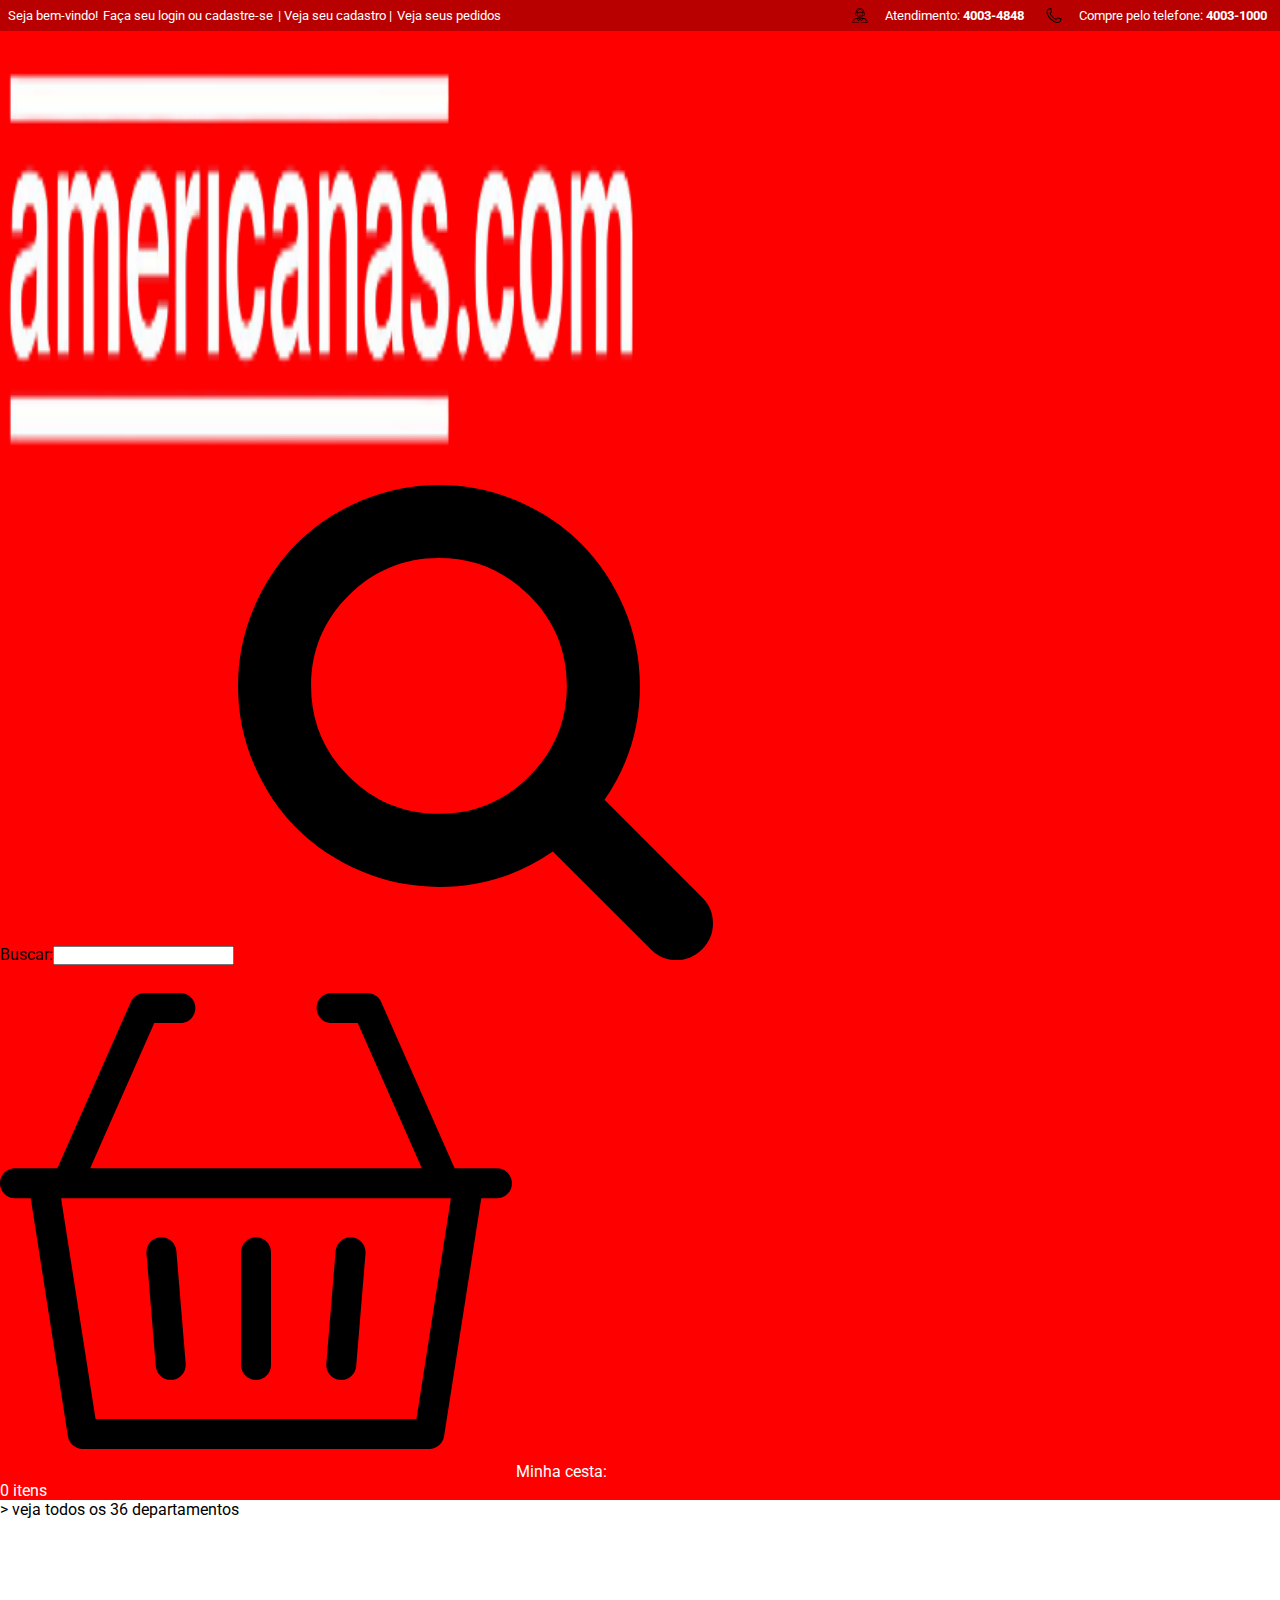
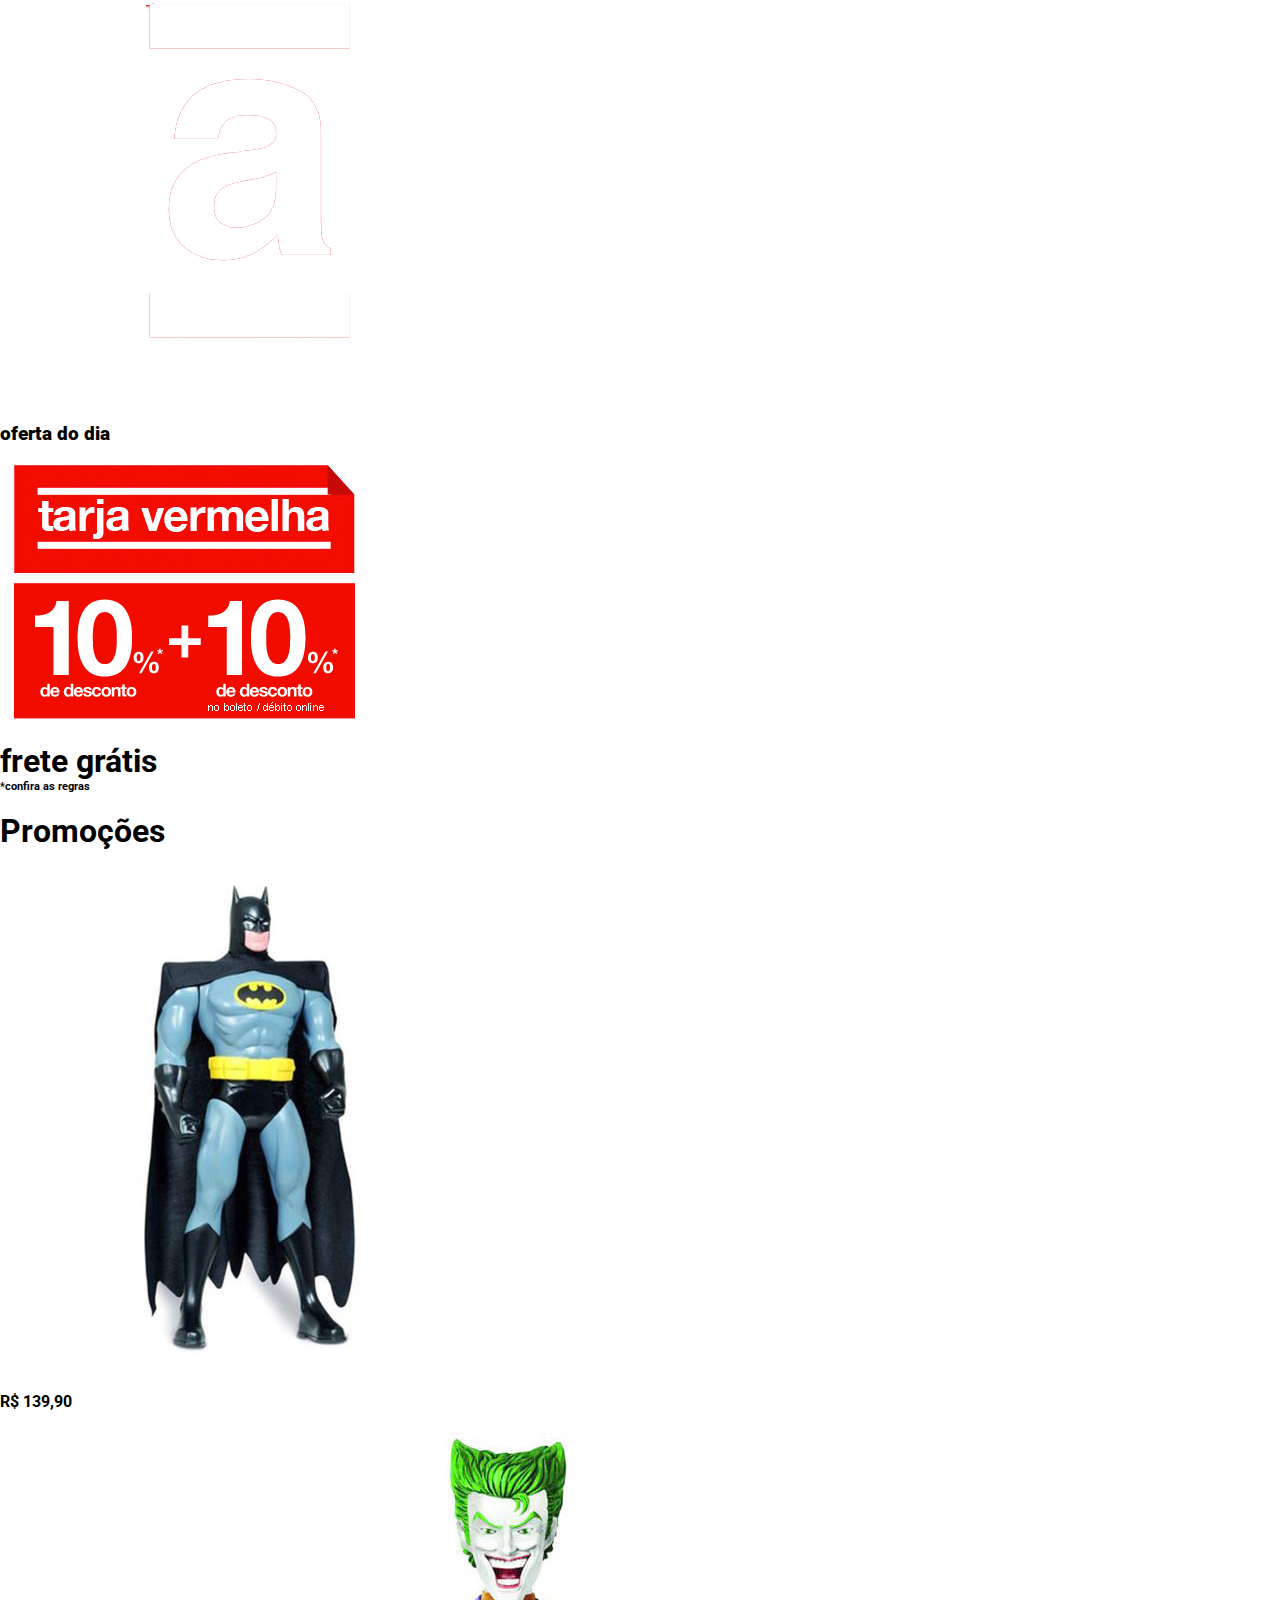
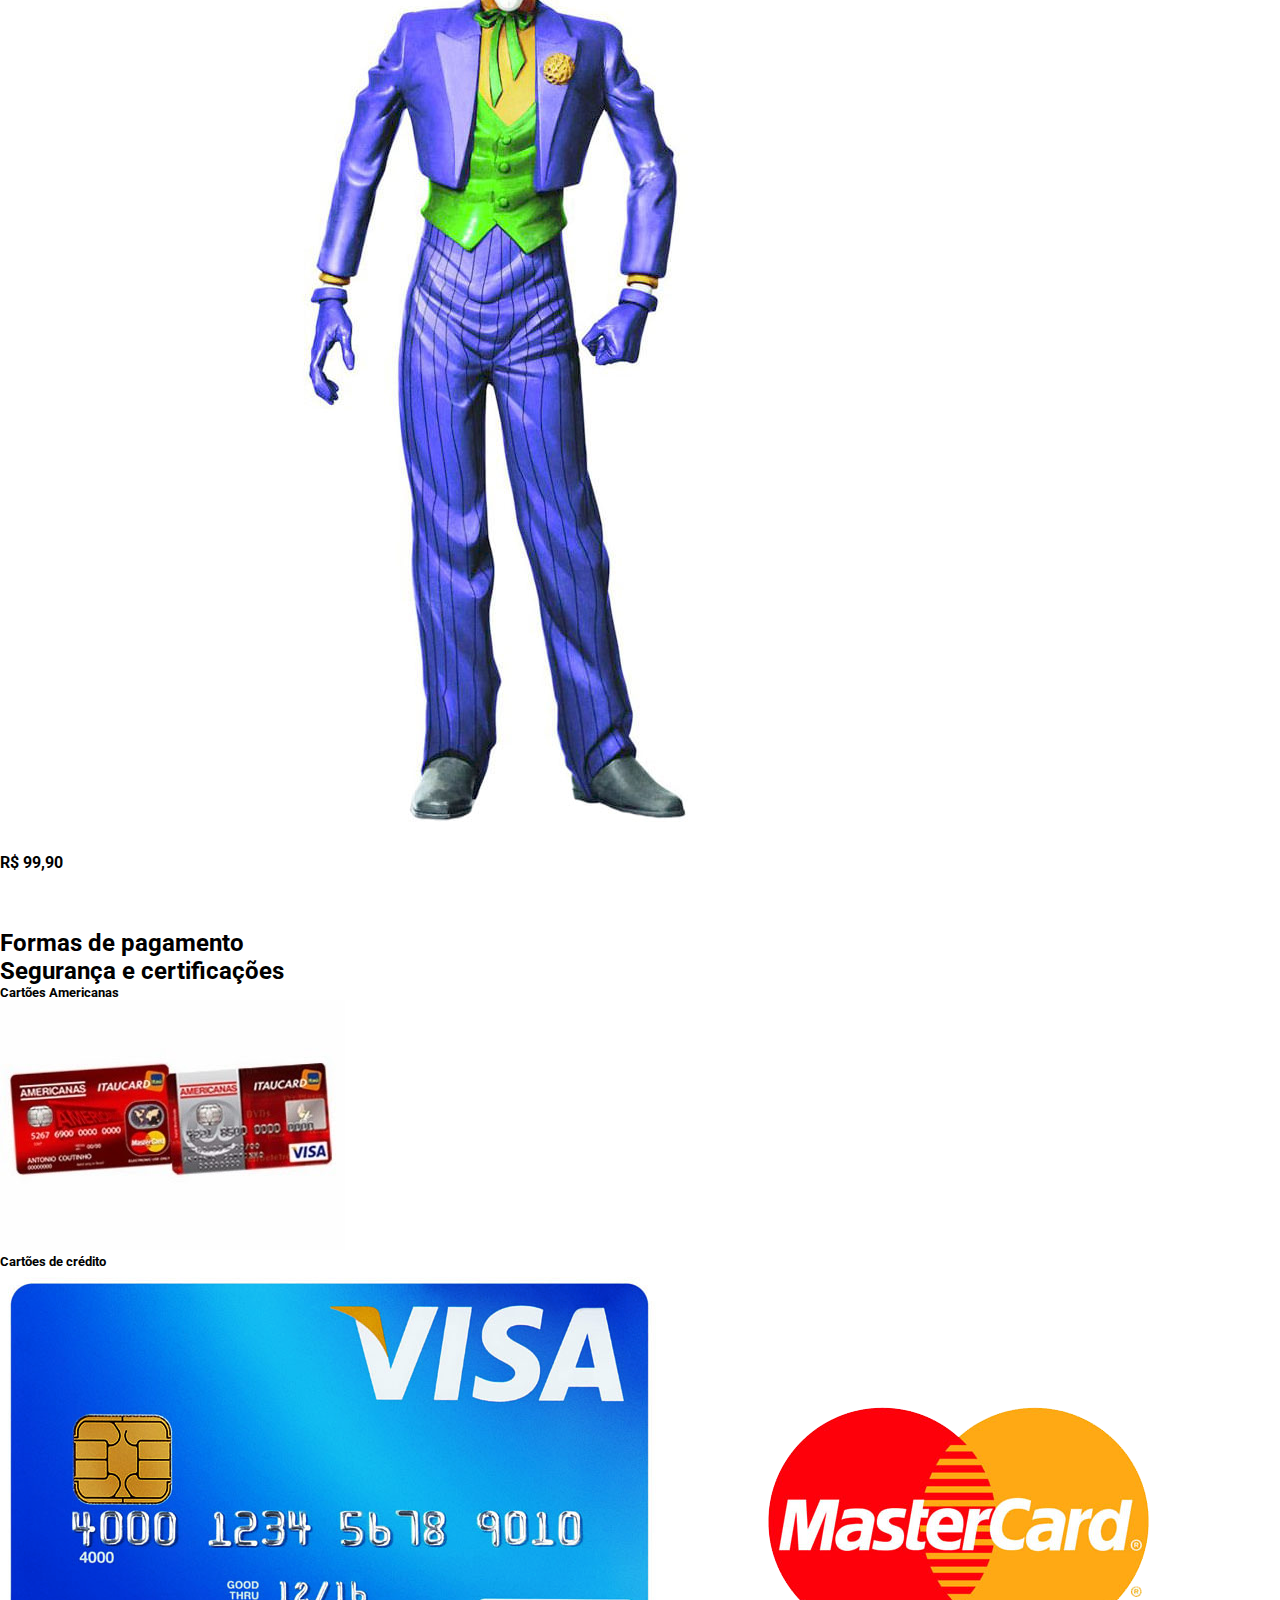
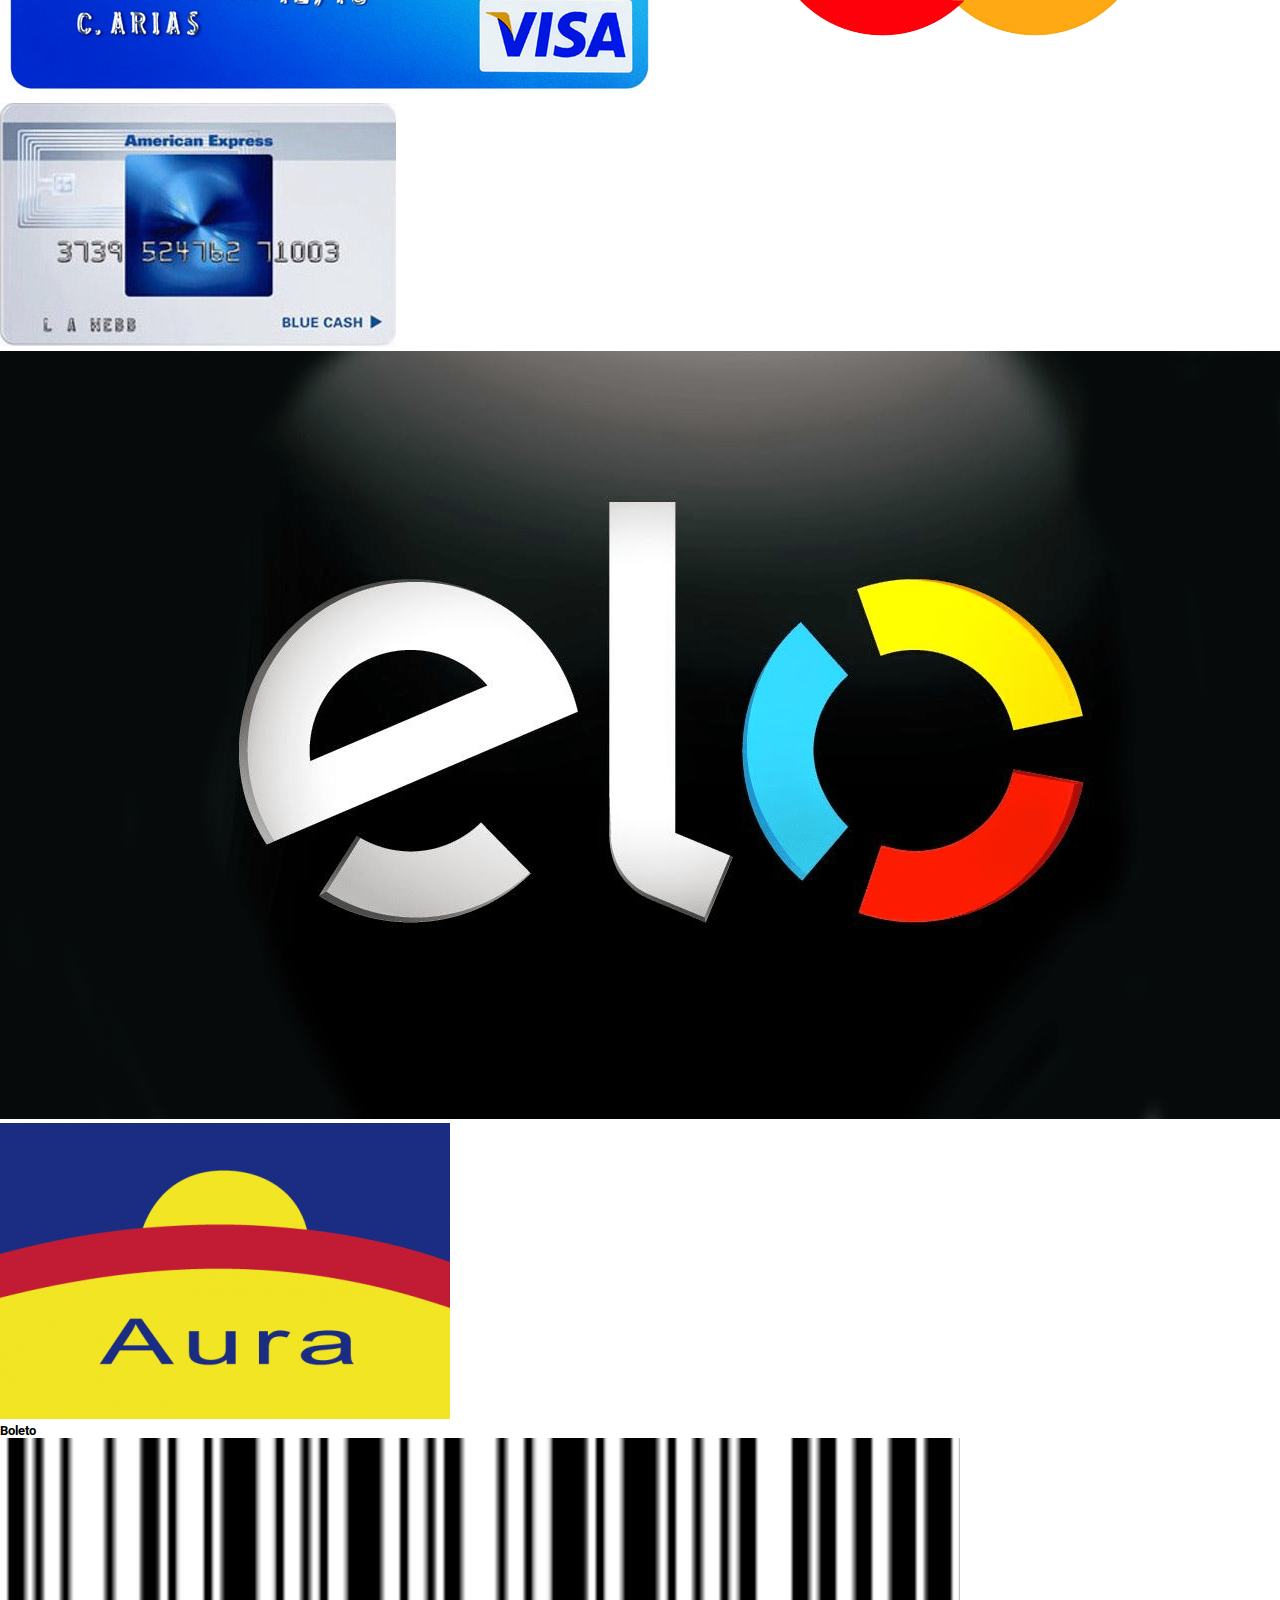
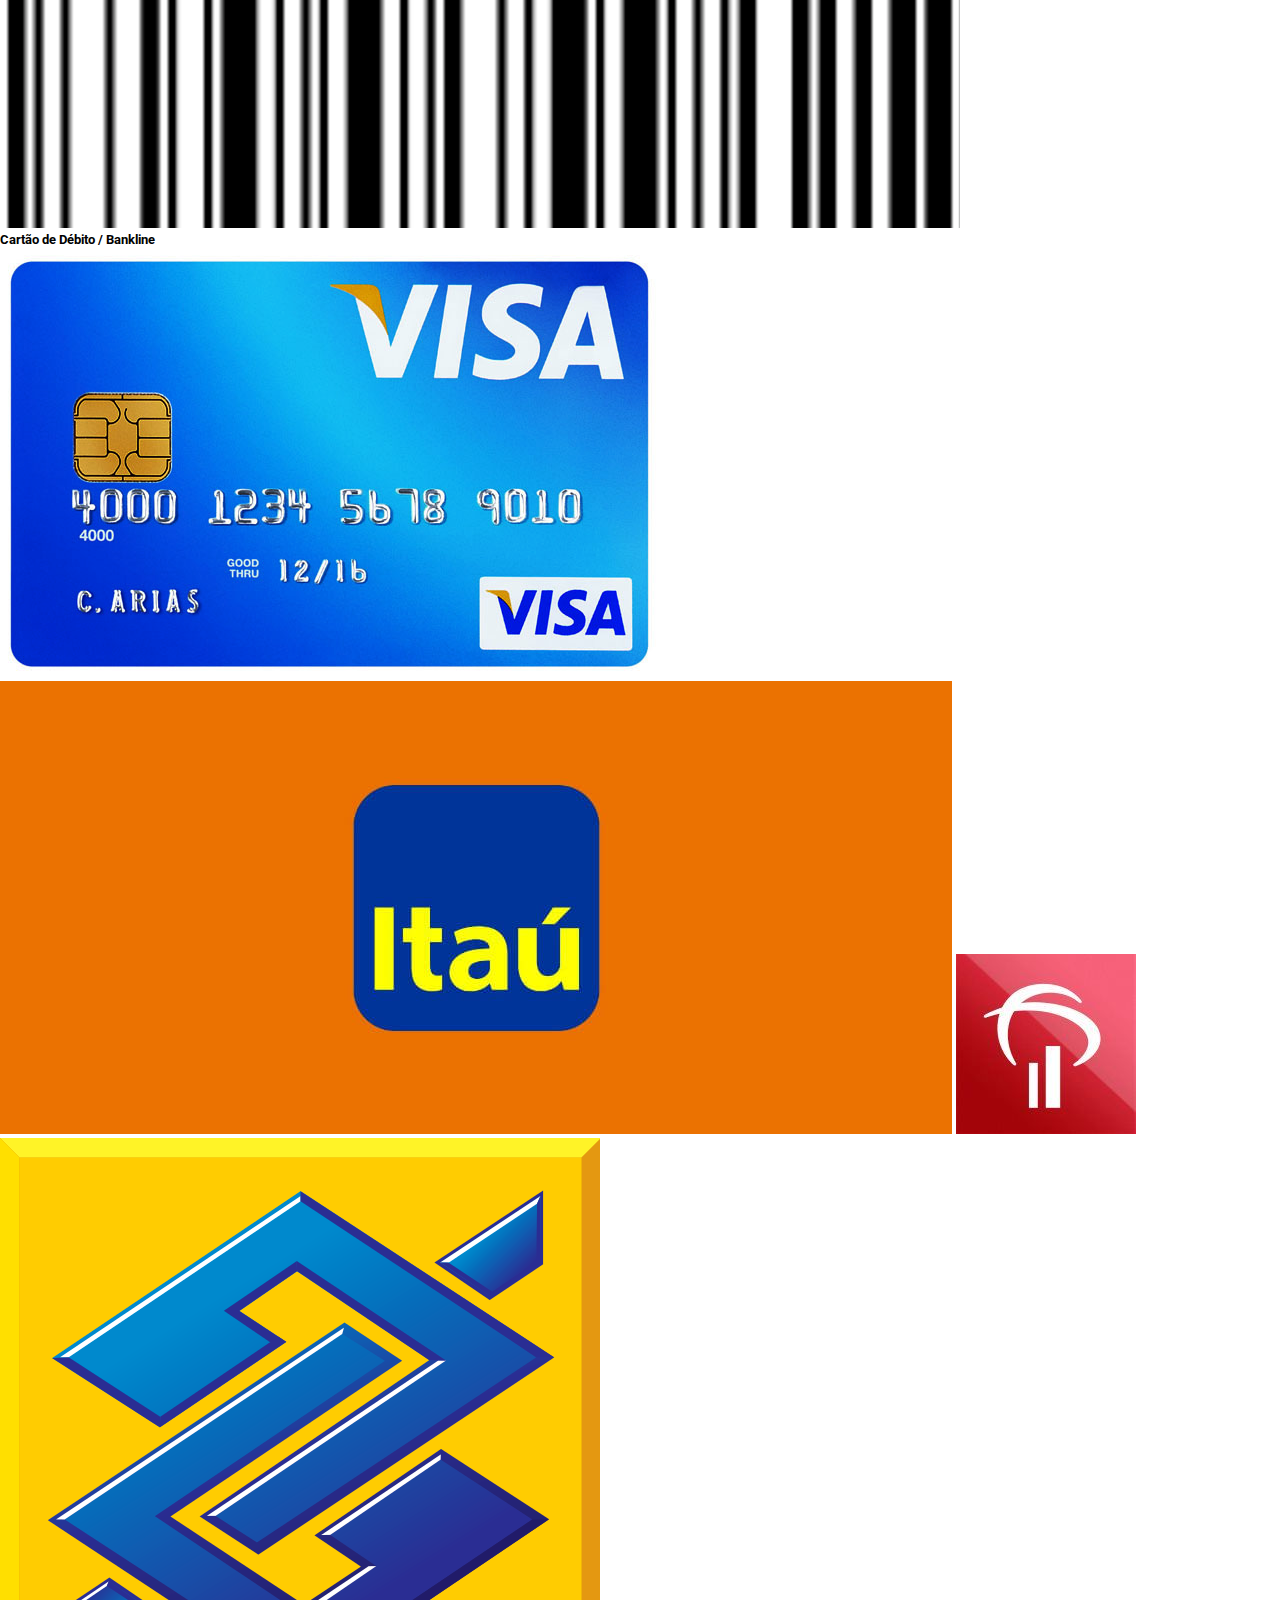
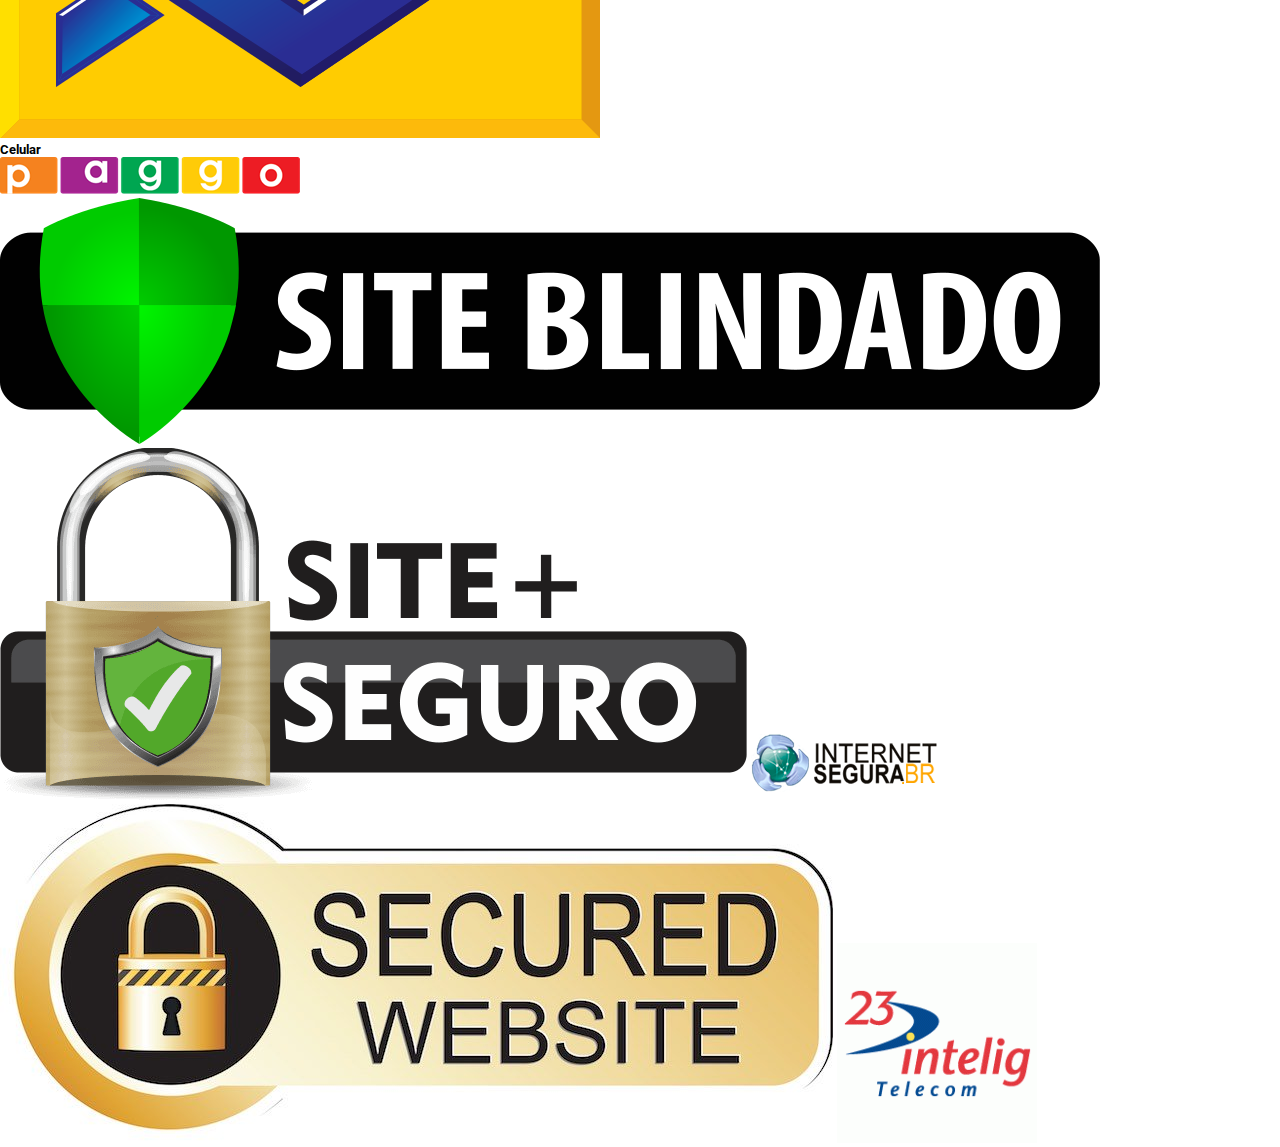
<file: index.html>
<!DOCTYPE html>
<html lang="pt-br">
<head>
    <meta charset="UTF-8">
    <meta http-equiv="X-UA-Compatible" content="IE=edge">
    <meta name="viewport" content="width=device-width, initial-scale=1.0">
    <link rel="stylesheet" href="style.css">
    <link rel="shortcut icon" href="imagens/logo.png" type="image/x-icon">
    <title>Americanas.com.br</title>
</head>
<body>
    <header>
        <nav>
            <section>
                <div id="contato">
                    <div id="esquerda0">
                        <p class="esquerda0">Seja bem-vindo!</p>
                        <a href="" class="esquerda0">Faça seu login ou cadastre-se</a>
                        <a href="" class="esquerda0"> | Veja seu cadastro | </a>
                        <a href="" class="esquerda0"> Veja seus pedidos</a>
                    </div>
                    <div id="direita0">
                        <img src="icones/atendimento.svg" alt="Logo atendimento" class="imgContato">
                        <a href="" class="direita0">Atendimento: <strong> 4003-4848</strong></a>
                        <img src="icones/phone.svg" alt="Telefone" class="imgContato">
                        <a href="" class="direita0">Compre pelo telefone: <strong> 4003-1000</strong></a>
                    </div>
                </div>
            </section>

            <section id="secaoBusca">
                <div id="busca">
                    <div>
                        <img id="logoAmericanas" src="imagens/logoAmericanasRecortado.png" alt="Logo da Americanas">
                    </div>
                    <div>
                        <label>Buscar:<input type="search" name="buscar" id=""></label>
                        <img src="icones/lupa.svg" alt="Lupa" id="lupa">
                    </div>
                    <div id="carrinho">
                        <img src="icones/cesta.svg" alt="Cesta de compras" id="cesta">
                        <a href="">Minha cesta: </br>   0 itens</a>
                    </div>
                </div>
            </section>
            <section id="secaoDepartamento">
                <div id="departamento">
                    <div>
                        <p id="todosDepartamentos">> veja todos os 36 departamentos</p>
                    </div>
                    <div id="logoOferta">
                        <img id="logoAmarelo" src="imagens/logoRemovido.png" alt="Logo da Americanas">
                        <h3 id="txtOferta"><strong>oferta do dia</strong></h3>
                    </div>
                </div>
            </section>
        </nav>
    </header>
    <main>
        <section>
            <div id="promocao">
                <img src="imagens/americanasTarja.png" alt="Tarja vermelha">
            </div>
            <div id="frete">
                <h1>frete grátis</h1>
                <h6>*confira as regras</h6>
            </div>
        </section>
        <br>
        <section>
            <h1 id="promo">Promoções</h1>
            <br>
            <div>
                <img src="imagens/bonecoBatman.jpg" id="fotoBatman" alt="Boneco do Batman">
                <div id="batman">
                <a class="linkPag" href="">Boneco Batman - Bandeirante</a>
                <p class="preco"><strong>R$ 139,90</strong></p>
                </div>
            </div>
            <br>
            <div>
                <img src="imagens/coringa.jpg" id="fotoCoringa" alt="Boneco do Coringa">
                <div id="batman">
                <a class="linkPag" href="">Boneco Coringa - Bandeirante</a>
                <p class="preco"><strong>R$ 99,90</strong></p>
                </div>
            </div>
            <br><br><br>
        </section>
    </main>
    <footer>
        <div id="titulos">
            <h2 class="formas">Formas de pagamento</h2>
            <h2 class="formas">Segurança e certificações</h2>
        </div>
        <section id="pagamentos">
            <div id="divPagamento">
                <!-- Pagamento -->
                <div>
                    <h5>Cartões Americanas</h5>
                    <img id="cartaoAmericanas" src="imagens/formaPagamento/cartaoAmericanas/cartaoAmericanas.jpg" alt="Cartões Americanas">
                </div>
                <div>
                    <h5>Cartões de crédito</h5>
                    <img class="cartoes" src="imagens/formaPagamento/cartaoCredito/cartaoVisa.jpg" alt="Cartão Visa">
                    <img class="cartoes" src="imagens/formaPagamento/cartaoCredito/cartaoMaster.png" alt="Cartão MasterCard">
                    <img class="cartoes" src="imagens/formaPagamento/cartaoCredito/cartaoAmericanExpress.jpg" alt="Cartão American Express">
                    <img class="cartoes" src="imagens/formaPagamento/cartaoCredito/cartaoElo.png" alt="Cartão Elo">
                    <img class="cartoes" src="imagens/formaPagamento/cartaoCredito/cartaoAura.png" alt="Cartão Aura">
                </div>
                <div>
                    <h5>Boleto</h5>
                    <img src="imagens/formaPagamento/boleto/CodBarras.jpg" alt="Boleto" class="cartoes">
                </div>
                <div>
                    <h5>Cartão de Débito / Bankline</h5>
                    <img class="cartoes" src="imagens/formaPagamento/cartaoDebito/cartaoVisa.jpg" alt="Cartão Visa">
                    <img class="cartoes" src="imagens/formaPagamento/cartaoDebito/Itau.jpg" alt="Cartão Itaú">
                    <img class="cartoes" src="imagens/formaPagamento/cartaoDebito/bradesco.png" alt="Cartão Bradesco">
                    <img class="cartoes" src="imagens/formaPagamento/cartaoDebito/bandoDoBrasil.png" alt="Cartão Banco do Brasil">
                </div>
                <div>
                    <h5>Celular</h5>
                    <img id="celular" src="imagens/formaPagamento/celular/Paggo.png" alt="">
                </div>
            </div>
            <div id="segurancaDiv">
                <!-- Segurança -->
                <div id="empresaSeg">
                    <img class="seguranca" src="imagens/segurancaSite/siteBlindado.png" alt="Site blindado">
                    <img class="seguranca" src="imagens/segurancaSite/siteSeguro.png" alt="Site seguro">
                    <img class="seguranca" src="imagens/segurancaSite/internetSegura.png" alt="Internet segura">
                    <img class="seguranca" src="imagens/segurancaSite/securedSite.jpg" alt="Secured site">
                    <img class="seguranca" src="imagens/segurancaSite/intelig.jpg" alt="Integ23">
                </div>
            </div>
        </section>
    </footer>
    
</body>
</html>
</file>
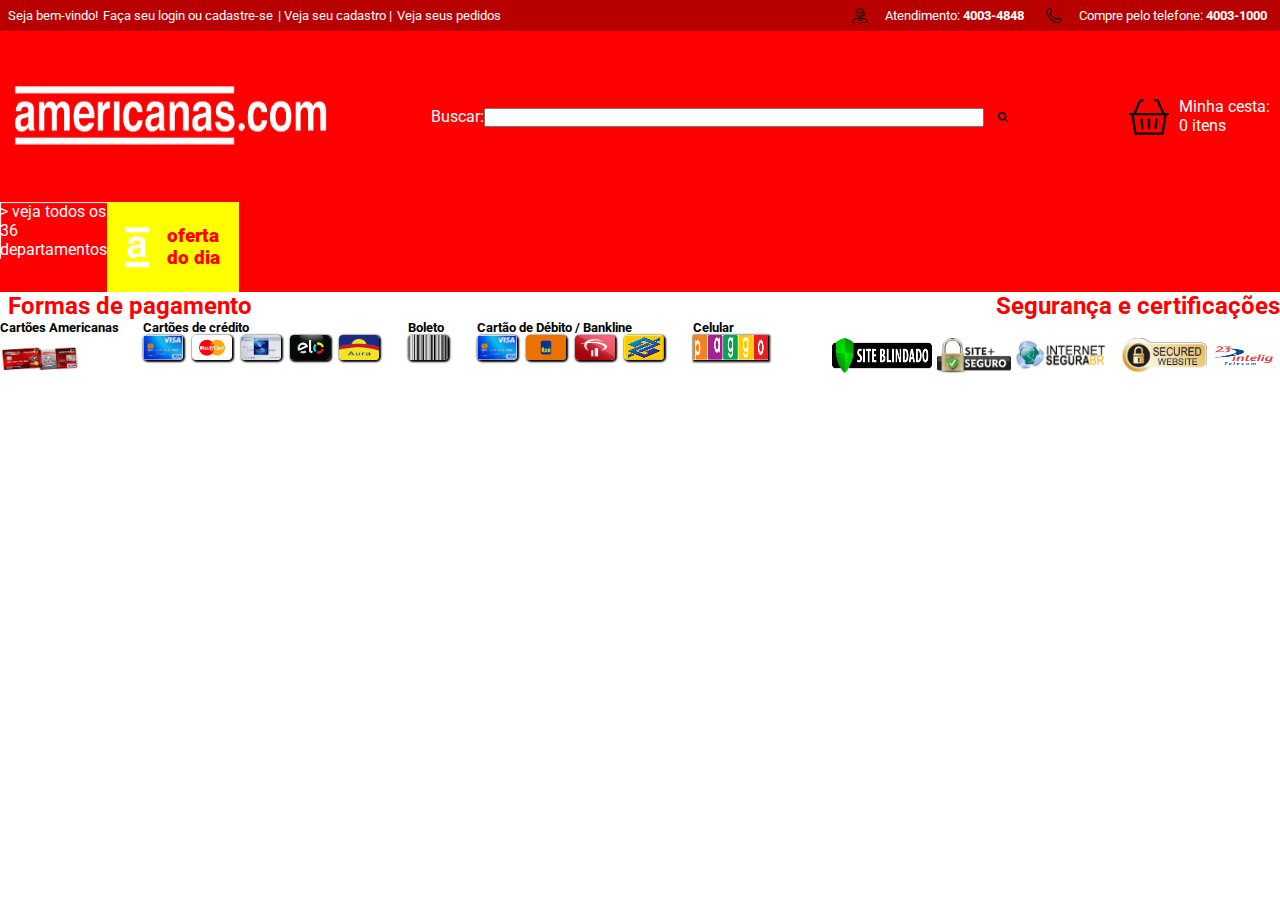
<file: PagBatman/batman.html>
<!DOCTYPE html>
<html lang="pt-br">
<head>
    <meta charset="UTF-8">
    <meta http-equiv="X-UA-Compatible" content="IE=edge">
    <meta name="viewport" content="width=device-width, initial-scale=1.0">
    <link rel="stylesheet" href="batman.css">
    <link rel="shortcut icon" href="imagens/logo.png" type="image/x-icon">
    <title>Boneco do Batman</title>
</head>
<body>
    <header>
        <nav>
            <section>
                <div id="contato">
                    <div id="esquerda0">
                        <p class="esquerda0">Seja bem-vindo!</p>
                        <a href="" class="esquerda0">Faça seu login ou cadastre-se</a>
                        <a href="" class="esquerda0"> | Veja seu cadastro | </a>
                        <a href="" class="esquerda0"> Veja seus pedidos</a>
                    </div>
                    <div id="direita0">
                        <img src="../icones/atendimento.svg" alt="Logo atendimento" class="imgContato">
                        <a href="" class="direita0">Atendimento: <strong> 4003-4848</strong></a>
                        <img src="../icones/phone.svg" alt="Telefone" class="imgContato">
                        <a href="" class="direita0">Compre pelo telefone: <strong> 4003-1000</strong></a>
                    </div>
                </div>
            </section>

            <section id="secaoBusca">
                <div id="busca">
                    <div>
                        <img id="logoAmericanas" src="../imagens/logoAmericanasRecortado.png" alt="Logo da Americanas">
                    </div>
                    <div>
                        <label>Buscar:<input type="search" name="buscar" id=""></label>
                        <img src="../icones/lupa.svg" alt="Lupa" id="lupa">
                    </div>
                    <div id="carrinho">
                        <img src="../icones/cesta.svg" alt="Cesta de compras" id="cesta">
                        <a href="">Minha cesta: </br>   0 itens</a>
                    </div>
                </div>
            </section>
            <section id="secaoDepartamento">
                <div id="departamento">
                    <div>
                        <p id="todosDepartamentos">> veja todos os 36 departamentos</p>
                    </div>
                    <div id="logoOferta">
                        <img id="logoAmarelo" src="../imagens/logoRemovido.png" alt="Logo da Americanas">
                        <h3 id="txtOferta"><strong>oferta do dia</strong></h3>
                    </div>
                </div>
            </section>
        </nav>
    </header>
    <main>
        
    </main>
    <footer>
        <div id="titulos">
            <h2 class="formas">Formas de pagamento</h2>
            <h2 class="formas">Segurança e certificações</h2>
        </div>
        <section id="pagamentos">
            <div id="divPagamento">
                <!-- Pagamento -->
                <div>
                    <h5>Cartões Americanas</h5>
                    <img id="cartaoAmericanas" src="../imagens/formaPagamento/cartaoAmericanas/cartaoAmericanas.jpg" alt="Cartões Americanas">
                </div>
                <div>
                    <h5>Cartões de crédito</h5>
                    <img class="cartoes" src="../imagens/formaPagamento/cartaoCredito/cartaoVisa.jpg" alt="Cartão Visa">
                    <img class="cartoes" src="../imagens/formaPagamento/cartaoCredito/cartaoMaster.png" alt="Cartão MasterCard">
                    <img class="cartoes" src="../imagens/formaPagamento/cartaoCredito/cartaoAmericanExpress.jpg" alt="Cartão American Express">
                    <img class="cartoes" src="../imagens/formaPagamento/cartaoCredito/cartaoElo.png" alt="Cartão Elo">
                    <img class="cartoes" src="../imagens/formaPagamento/cartaoCredito/cartaoAura.png" alt="Cartão Aura">
                </div>
                <div>
                    <h5>Boleto</h5>
                    <img src="../imagens/formaPagamento/boleto/CodBarras.jpg" alt="Boleto" class="cartoes">
                </div>
                <div>
                    <h5>Cartão de Débito / Bankline</h5>
                    <img class="cartoes" src="../imagens/formaPagamento/cartaoDebito/cartaoVisa.jpg" alt="Cartão Visa">
                    <img class="cartoes" src="../imagens/formaPagamento/cartaoDebito/Itau.jpg" alt="Cartão Itaú">
                    <img class="cartoes" src="../imagens/formaPagamento/cartaoDebito/bradesco.png" alt="Cartão Bradesco">
                    <img class="cartoes" src="../imagens/formaPagamento/cartaoDebito/bandoDoBrasil.png" alt="Cartão Banco do Brasil">
                </div>
                <div>
                    <h5>Celular</h5>
                    <img id="celular" src="../imagens/formaPagamento/celular/Paggo.png" alt="">
                </div>
            </div>
            <div id="segurancaDiv">
                <!-- Segurança -->
                <div id="empresaSeg">
                    <img class="seguranca" src="../imagens/segurancaSite/siteBlindado.png" alt="Site blindado">
                    <img class="seguranca" src="../imagens/segurancaSite/siteSeguro.png" alt="Site seguro">
                    <img class="seguranca" src="../imagens/segurancaSite/internetSegura.png" alt="Internet segura">
                    <img class="seguranca" src="../imagens/segurancaSite/securedSite.jpg" alt="Secured site">
                    <img class="seguranca" src="../imagens/segurancaSite/intelig.jpg" alt="Integ23">
                </div>
            </div>
        </section>
    </footer>
</body>
</html>
</file>
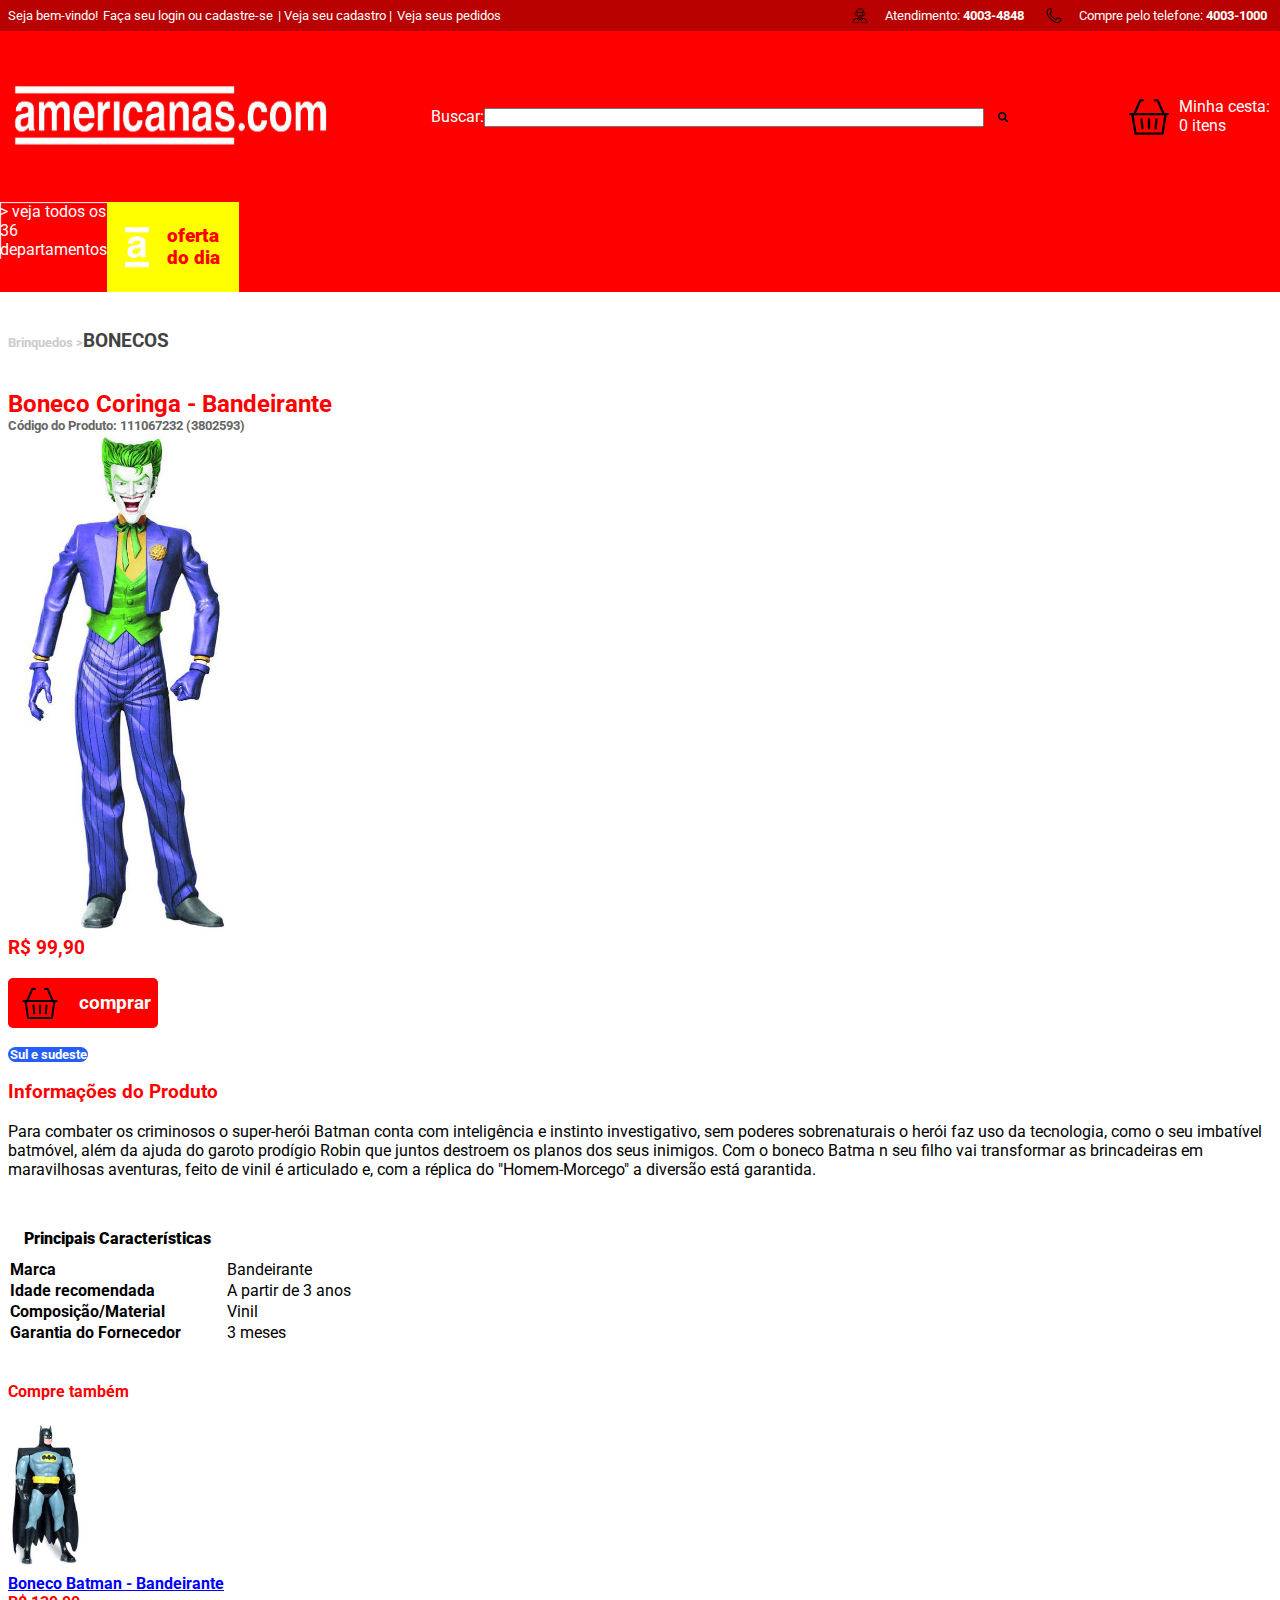
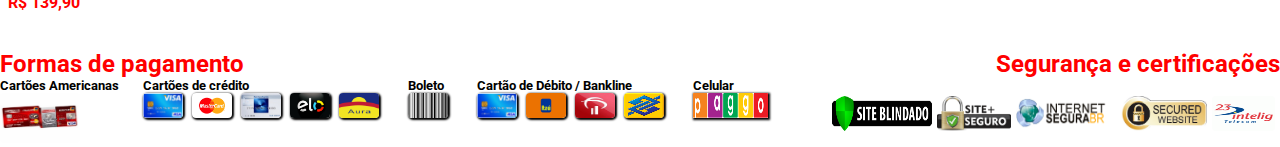
<file: PagCoringa/coringa.html>
<!DOCTYPE html>
<html lang="pt-br">
<head>
    <meta charset="UTF-8">
    <meta http-equiv="X-UA-Compatible" content="IE=edge">
    <meta name="viewport" content="width=device-width, initial-scale=1.0">
    <link rel="stylesheet" href="coringa.css">
    <link rel="shortcut icon" href="imagens/logo.png" type="image/x-icon">
    <title>Boneco do Coringa</title>
</head>
<body>
    <header>
        <nav>
            <section>
                <div id="contato">
                    <div id="esquerda0">
                        <p class="esquerda0">Seja bem-vindo!</p>
                        <a href="" class="esquerda0">Faça seu login ou cadastre-se</a>
                        <a href="" class="esquerda0"> | Veja seu cadastro | </a>
                        <a href="" class="esquerda0"> Veja seus pedidos</a>
                    </div>
                    <div id="direita0">
                        <img src="../icones/atendimento.svg" alt="Logo atendimento" class="imgContato">
                        <a href="" class="direita0">Atendimento: <strong> 4003-4848</strong></a>
                        <img src="../icones/phone.svg" alt="Telefone" class="imgContato">
                        <a href="" class="direita0">Compre pelo telefone: <strong> 4003-1000</strong></a>
                    </div>
                </div>
            </section>

            <section id="secaoBusca">
                <div id="busca">
                    <div>
                        <img id="logoAmericanas" src="../imagens/logoAmericanasRecortado.png" alt="Logo da Americanas">
                    </div>
                    <div>
                        <label>Buscar:<input type="search" name="buscar" id=""></label>
                        <img src="../icones/lupa.svg" alt="Lupa" id="lupa">
                    </div>
                    <div id="carrinho">
                        <img src="../icones/cesta.svg" alt="Cesta de compras" id="cesta">
                        <a href="">Minha cesta: </br>   0 itens</a>
                    </div>
                </div>
            </section>
            <section id="secaoDepartamento">
                <div id="departamento">
                    <div>
                        <p id="todosDepartamentos">> veja todos os 36 departamentos</p>
                    </div>
                    <div id="logoOferta">
                        <img id="logoAmarelo" src="../imagens/logoRemovido.png" alt="Logo da Americanas">
                        <h3 id="txtOferta"><strong>oferta do dia</strong></h3>
                    </div>
                </div>
            </section>
        </nav>
    </header>
    <main>
        <section>
            <br><br>
            <div id="departBrinquedo">
                <h5><a href="../index.html" id="linkInicial">Brinquedos > </a></h5>
                <h3> BONECOS</h3>
            </div>
            <br><br>
            <div>
                <h2 class="redTitle">Boneco Coringa - Bandeirante</h2>
                <h5 id="codProd">Código do Produto: 111067232 (3802593)</h5>
            </div>
            <div>
                <img src="../imagens/coringaRecortado.jpg" alt="Boneco Batman" id="brinqBatman">
            </div>
            <div>
                <h3 class="redTitle">R$ 99,90</h3>
            </div>
            <br>
            <div id="compras">
                <img src="../icones/cesta.svg" alt="Cesta de compras" id="cestaImg">
                <h3>comprar</h3>
            </div>
            <br>
            <div id="freteGratis">
                <h4>Sul e sudeste</h4>
            </div>
            <br>
        </section>
        <section>
            <div>
                <h3 class="redTitle">Informações do Produto</h3>
                <br>
            </div>
            <div id="texto">
            Para combater os criminosos o super-herói Batman conta com inteligência e instinto investigativo,
             sem poderes sobrenaturais o herói faz uso da tecnologia, como o seu imbatível batmóvel, além da 
             ajuda do garoto prodígio Robin que juntos destroem os planos dos seus inimigos. Com o boneco Batma
             n seu filho vai transformar as brincadeiras em maravilhosas aventuras, feito de vinil é articulado e,
              com a réplica do "Homem-Morcego" a diversão está garantida. 
            </div>
            <br><br>
            <div>
                <table>
                    <tr id="titlecenter"><th><strong>Principais Características</strong></th></tr>
                    <tr>
                        <td><strong>Marca</strong></td>
                        <td>Bandeirante</td>
                    </tr>
                    <tr>
                        <td><strong>Idade recomendada</strong></td>
                        <td>A partir de 3 anos </td>
                    </tr>
                    <tr>
                        <td><strong>Composição/Material</strong></td>
                        <td>Vinil</td>
                    </tr>
                    <tr>
                        <td><strong>Garantia do Fornecedor</strong></td>
                        <td>3 meses </td>
                    </tr>
                </table>
            </div>
            <br><br>
        </section>
        <section>
            <h4 class="redTitle">Compre também</h4>
            <div>
                <br>
                <img src="../imagens/bonecoBatmanRecorte.jpg" alt="Boneco do Coringa" id="brinqCoringa">
                <h4><a href="../PagBatman/batman.html" id="linkCoringa">Boneco Batman - Bandeirante</a></h4>
                <h4 class="redTitle">R$ 139,90</h4>
            </div>
        </section>
        <br><br>
    </main>
    <footer>
        <div id="titulos">
            <h2 class="formas">Formas de pagamento</h2>
            <h2 class="formas">Segurança e certificações</h2>
        </div>
        <section id="pagamentos">
            <div id="divPagamento">
                <!-- Pagamento -->
                <div>
                    <h5>Cartões Americanas</h5>
                    <img id="cartaoAmericanas" src="../imagens/formaPagamento/cartaoAmericanas/cartaoAmericanas.jpg" alt="Cartões Americanas">
                </div>
                <div>
                    <h5>Cartões de crédito</h5>
                    <img class="cartoes" src="../imagens/formaPagamento/cartaoCredito/cartaoVisa.jpg" alt="Cartão Visa">
                    <img class="cartoes" src="../imagens/formaPagamento/cartaoCredito/cartaoMaster.png" alt="Cartão MasterCard">
                    <img class="cartoes" src="../imagens/formaPagamento/cartaoCredito/cartaoAmericanExpress.jpg" alt="Cartão American Express">
                    <img class="cartoes" src="../imagens/formaPagamento/cartaoCredito/cartaoElo.png" alt="Cartão Elo">
                    <img class="cartoes" src="../imagens/formaPagamento/cartaoCredito/cartaoAura.png" alt="Cartão Aura">
                </div>
                <div>
                    <h5>Boleto</h5>
                    <img src="../imagens/formaPagamento/boleto/CodBarras.jpg" alt="Boleto" class="cartoes">
                </div>
                <div>
                    <h5>Cartão de Débito / Bankline</h5>
                    <img class="cartoes" src="../imagens/formaPagamento/cartaoDebito/cartaoVisa.jpg" alt="Cartão Visa">
                    <img class="cartoes" src="../imagens/formaPagamento/cartaoDebito/Itau.jpg" alt="Cartão Itaú">
                    <img class="cartoes" src="../imagens/formaPagamento/cartaoDebito/bradesco.png" alt="Cartão Bradesco">
                    <img class="cartoes" src="../imagens/formaPagamento/cartaoDebito/bandoDoBrasil.png" alt="Cartão Banco do Brasil">
                </div>
                <div>
                    <h5>Celular</h5>
                    <img id="celular" src="../imagens/formaPagamento/celular/Paggo.png" alt="">
                </div>
            </div>
            <div id="segurancaDiv">
                <!-- Segurança -->
                <div id="empresaSeg">
                    <img class="seguranca" src="../imagens/segurancaSite/siteBlindado.png" alt="Site blindado">
                    <img class="seguranca" src="../imagens/segurancaSite/siteSeguro.png" alt="Site seguro">
                    <img class="seguranca" src="../imagens/segurancaSite/internetSegura.png" alt="Internet segura">
                    <img class="seguranca" src="../imagens/segurancaSite/securedSite.jpg" alt="Secured site">
                    <img class="seguranca" src="../imagens/segurancaSite/intelig.jpg" alt="Integ23">
                </div>
            </div>
        </section>
    </footer>
</body>
</html>
</file>
<file: style.css>
@import url('https://fonts.googleapis.com/css2?family=Roboto:wght@300&display=swap');

*{
    margin: 0;
    padding: 0;
    box-sizing: border-box;
    font-family: 'Roboto', sans-serif;
}

/* Header */

#contato {
    width: 100%;
    background-color: #b90000;
    color: white;
    display: flex;
    justify-content: space-between;
}

#esquerda0, #direita0 {
    display: flex;
    align-items: center;
    padding: 8px;
}

.esquerda0, .direita0 {
    font-size: 0.8em;
    margin-right: 5px;
}

a {
    color: white;
    text-decoration: none;
}

.imgContato{
    width: 50px;
    height: 15px;
}

/* FIM Header */

/* Seção de busca */

#secaoBusca {
    background-color: #FF0000;
}

#logoAmericanas {
    width: 50vw;
    height: 50vh;
}

/* FIM Seção de busca */
</file>
<file: PagBatman/batman.css>
@import url('https://fonts.googleapis.com/css2?family=Roboto:wght@300&display=swap');

*{
    margin: 0;
    padding: 0;
    box-sizing: border-box;
    font-family: 'Roboto', sans-serif;
}

/* Header */

#contato {
    width: 100%;
    background-color: #b90000;
    color: white;
    display: flex;
    justify-content: space-between;
}

#esquerda0, #direita0 {
    display: flex;
    align-items: center;
    padding: 8px;
}

.esquerda0, .direita0 {
    font-size: 0.8em;
    margin-right: 5px;
}

a {
    color: white;
    text-decoration: none;
}

.imgContato{
    width: 50px;
    height: 15px;
}

/* FIM Header */

/* Seção de busca */

#secaoBusca, #secaoDepartamento {
    padding-top: 2vh;
    background-color: #FF0000;
}

#busca{
    padding: 0px 10px;
    width: 100%;
    height: 15vh;
    display: flex;
    justify-content: space-between;
    align-items: center;
}

#lupa {
    width: 30px;
    height: 10px;
}

#cesta {
    width: 60px;
    height: 40px;
}

#logoAmericanas {
    width: 25vw;
    height: 8vh;
}

label {
    color: white;
}

input {
    width: 500px;
}

#carrinho {
    display: flex;
    justify-content: center;
}

/* FIM Seção de busca */

/* Seção departamentos */

#secaoDepartamento {
    display: flex;
}

#departamento {
    width: 100px;
    display: flex;
}

#todosDepartamentos {
    color: white;
    box-shadow: white 1px 1px 1px inset;
}

#logoAmarelo {
    width: 80px;
    height: 60px;
}

#logoOferta {
    background-color: yellow;
    display: flex;
    align-items: center;
    height: 10vh;
}

#txtOferta {
    color: #FF0000;
}

/* FIM Seção departamentos */

/* Seção Departamento Brinquedo */

#departBrinquedo {
    margin-left: 8px;
    display: flex;
    align-items: baseline;
}

#departBrinquedo h3 {
    color: #424242;
}

#linkInicial {
    color: #CCCCCC;
}

.redTitle {
    margin-left: 8px;
    color: #FF0000;
}

#codProd {
    margin-left: 8px;
    color: #666666;
}

/* FIM Seção Departamento Brinquedo */

/* Seção Batman */

#brinqBatman {
    margin-left: 8px;
    width: 230px;
    height: 500px;
}

#compras {
    margin-left: 8px;
    display: flex;
    width: 150px;
    height: 50px;
    align-items: center;
    justify-content: space-around;
    color: white;
    background-color: #FF0000;
    border-radius: 5px;
}

#cestaImg {
    width: 50px;
    height: 35px;
}

#freteGratis {
    margin-left: 8px;
    background-color: #255efa;
    color: white;
    width: 80px;
    display: flex;
    justify-content: center;
    border-radius: 10px;
    font-size: 0.8em;
}

#texto {
    margin-left: 8px;
}

#centro {
    /* width: 200px; */
    display: flex;
    align-items: center;
}

#titlecenter {
    display: flex;
    justify-content: center;
}

table {
    margin-left: 8px;
    width: 350px;
}

tr {
    padding: 10px;
}

/* FIM Seção Batman */

/* Seção Compre também */

#brinqCoringa {
    margin-left: 8px;
    width: 75px;
    height: 150px;
}

#linkCoringa {
    margin-left: 8px;
    color: blue;
    text-decoration: underline;
}

/* FIM Seção Compre também */


/* Formas de pagamento / Segurança do site */

#titulos {
    margin-left: 8px;
    display: flex;
    justify-content: space-between;
}

.formas {
    color: #FF0000;
}

#pagamentos {
    display: flex;
    justify-content: space-between;
}

#divPagamento {
    width: 60%;
    display: flex;
    justify-content: space-between;
}

#segurancaDiv {
    width: 40%;
}

#cartaoAmericanas {
    width: 80px;
    height: 50px;
    border-radius: 5px;
    margin-right: 5px;
}

.cartoes {
    margin-right: 5px;
    width: 40px;
    height: 25px;
    border-radius: 4px;
    -webkit-box-shadow: 1px 1px 2px 1px #000000;
    box-shadow: 1px 1px 2px 1px #000000;
}

#celular {
    width: 75px;
    height: 25px;
    -webkit-box-shadow: 1px 1px 2px 1px #000000;
    box-shadow: 1px 1px 2px 1px #000000;
}

.seguranca {
    margin-right: 5px;
    width: 100px;
    height: 35px;
    border-radius: 4px;
}

#empresaSeg {
    padding: 2vh 0vw 0vh 5vw;
    display: flex;
    justify-content: space-between;
}

/* FIM Formas de pagamento / Segurança do site */
</file>
<file: PagCoringa/coringa.css>
@import url('https://fonts.googleapis.com/css2?family=Roboto:wght@300&display=swap');

*{
    margin: 0;
    padding: 0;
    box-sizing: border-box;
    font-family: 'Roboto', sans-serif;
}

/* Header */

#contato {
    width: 100%;
    background-color: #b90000;
    color: white;
    display: flex;
    justify-content: space-between;
}

#esquerda0, #direita0 {
    display: flex;
    align-items: center;
    padding: 8px;
}

.esquerda0, .direita0 {
    font-size: 0.8em;
    margin-right: 5px;
}

a {
    color: white;
    text-decoration: none;
}

.imgContato{
    width: 50px;
    height: 15px;
}

/* FIM Header */

/* Seção de busca */

#secaoBusca, #secaoDepartamento {
    padding-top: 2vh;
    background-color: #FF0000;
}

#busca{
    padding: 0px 10px;
    width: 100%;
    height: 15vh;
    display: flex;
    justify-content: space-between;
    align-items: center;
}

#lupa {
    width: 30px;
    height: 10px;
}

#cesta {
    width: 60px;
    height: 40px;
}

#logoAmericanas {
    width: 25vw;
    height: 8vh;
}

label {
    color: white;
}

input {
    width: 500px;
}

#carrinho {
    display: flex;
    justify-content: center;
}

/* FIM Seção de busca */

/* Seção departamentos */

#secaoDepartamento {
    display: flex;
}

#departamento {
    width: 100px;
    display: flex;
}

#todosDepartamentos {
    color: white;
    box-shadow: white 1px 1px 1px inset;
}

#logoAmarelo {
    width: 80px;
    height: 60px;
}

#logoOferta {
    background-color: yellow;
    display: flex;
    align-items: center;
    height: 10vh;
}

#txtOferta {
    color: #FF0000;
}

/* FIM Seção departamentos */

/* Seção Departamento Brinquedo */

#departBrinquedo {
    margin-left: 8px;
    display: flex;
    align-items: baseline;
}

#departBrinquedo h3 {
    color: #424242;
}

#linkInicial {
    color: #CCCCCC;
}

.redTitle {
    margin-left: 8px;
    color: #FF0000;
}

#codProd {
    margin-left: 8px;
    color: #666666;
}

/* FIM Seção Departamento Brinquedo */

/* Seção Batman */

#brinqBatman {
    margin-left: 8px;
    width: 230px;
    height: 500px;
}

#compras {
    margin-left: 8px;
    display: flex;
    width: 150px;
    height: 50px;
    align-items: center;
    justify-content: space-around;
    color: white;
    background-color: #FF0000;
    border-radius: 5px;
}

#cestaImg {
    width: 50px;
    height: 35px;
}

#freteGratis {
    margin-left: 8px;
    background-color: #255efa;
    color: white;
    width: 80px;
    display: flex;
    justify-content: center;
    border-radius: 10px;
    font-size: 0.8em;
}

#texto {
    margin-left: 8px;
}

#centro {
    /* width: 200px; */
    display: flex;
    align-items: center;
}

#titlecenter {
    display: flex;
    justify-content: center;
}

table {
    margin-left: 8px;
    width: 350px;
}

tr {
    padding: 10px;
}

/* FIM Seção Batman */

/* Seção Compre também */

#brinqCoringa {
    margin-left: 8px;
    width: 75px;
    height: 150px;
}

#linkCoringa {
    margin-left: 8px;
    color: blue;
    text-decoration: underline;
}

/* FIM Seção Compre também */


/* Formas de pagamento / Segurança do site */

#titulos {
    display: flex;
    justify-content: space-between;
}

.formas {
    color: #FF0000;
}

#pagamentos {
    display: flex;
    justify-content: space-between;
}

#divPagamento {
    width: 60%;
    display: flex;
    justify-content: space-between;
}

#segurancaDiv {
    width: 40%;
}

#cartaoAmericanas {
    width: 80px;
    height: 50px;
    border-radius: 5px;
    margin-right: 5px;
}

.cartoes {
    margin-right: 5px;
    width: 40px;
    height: 25px;
    border-radius: 4px;
    -webkit-box-shadow: 1px 1px 2px 1px #000000;
    box-shadow: 1px 1px 2px 1px #000000;
}

#celular {
    width: 75px;
    height: 25px;
    -webkit-box-shadow: 1px 1px 2px 1px #000000;
    box-shadow: 1px 1px 2px 1px #000000;
}

.seguranca {
    margin-right: 5px;
    width: 100px;
    height: 35px;
    border-radius: 4px;
}

#empresaSeg {
    padding: 2vh 0vw 0vh 5vw;
    display: flex;
    justify-content: space-between;
}

/* FIM Formas de pagamento / Segurança do site */
</file>
